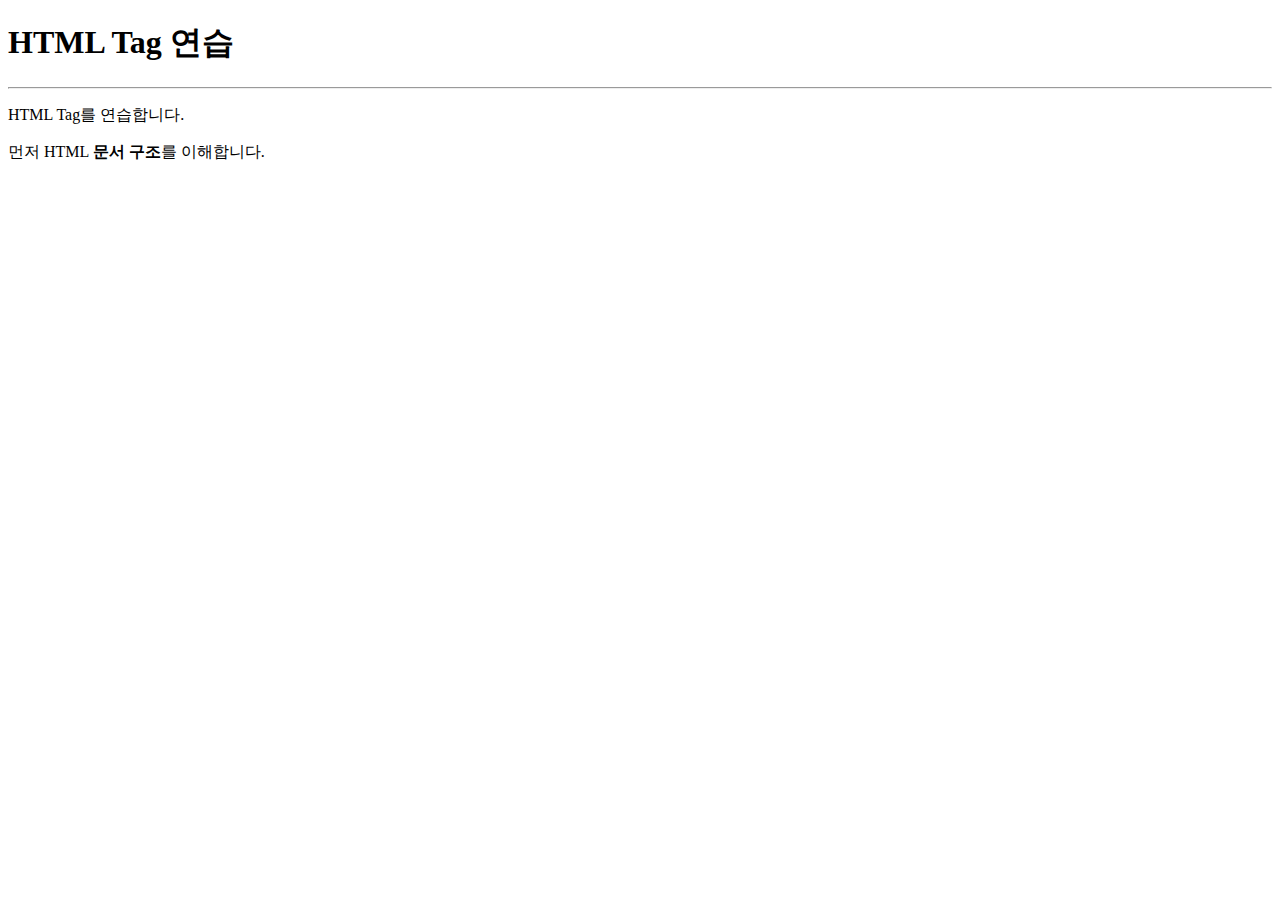
<file: htmlTest.html>
<!-- HTML 문서 시작 -->
<!DOCTYPE html> <!-- HTML 버전: HTML5 -->

<!-- HTML 본문 시작 -->
<html>

<!-- HEAD 영역 -->
    <head>
        <title>HTML Tag Test</title>
        <meta charset="utf-8"/>
    </head>

<!-- BODY 영역 -->
    <body>
        <h1>HTML Tag 연습</h1>
        <hr />
        <p>HTML Tag를
            연습합니다.</p>
        <p>먼저 HTML <strong>문서 구조</strong>를 이해합니다.</p>
    </body>

</html>
</file>
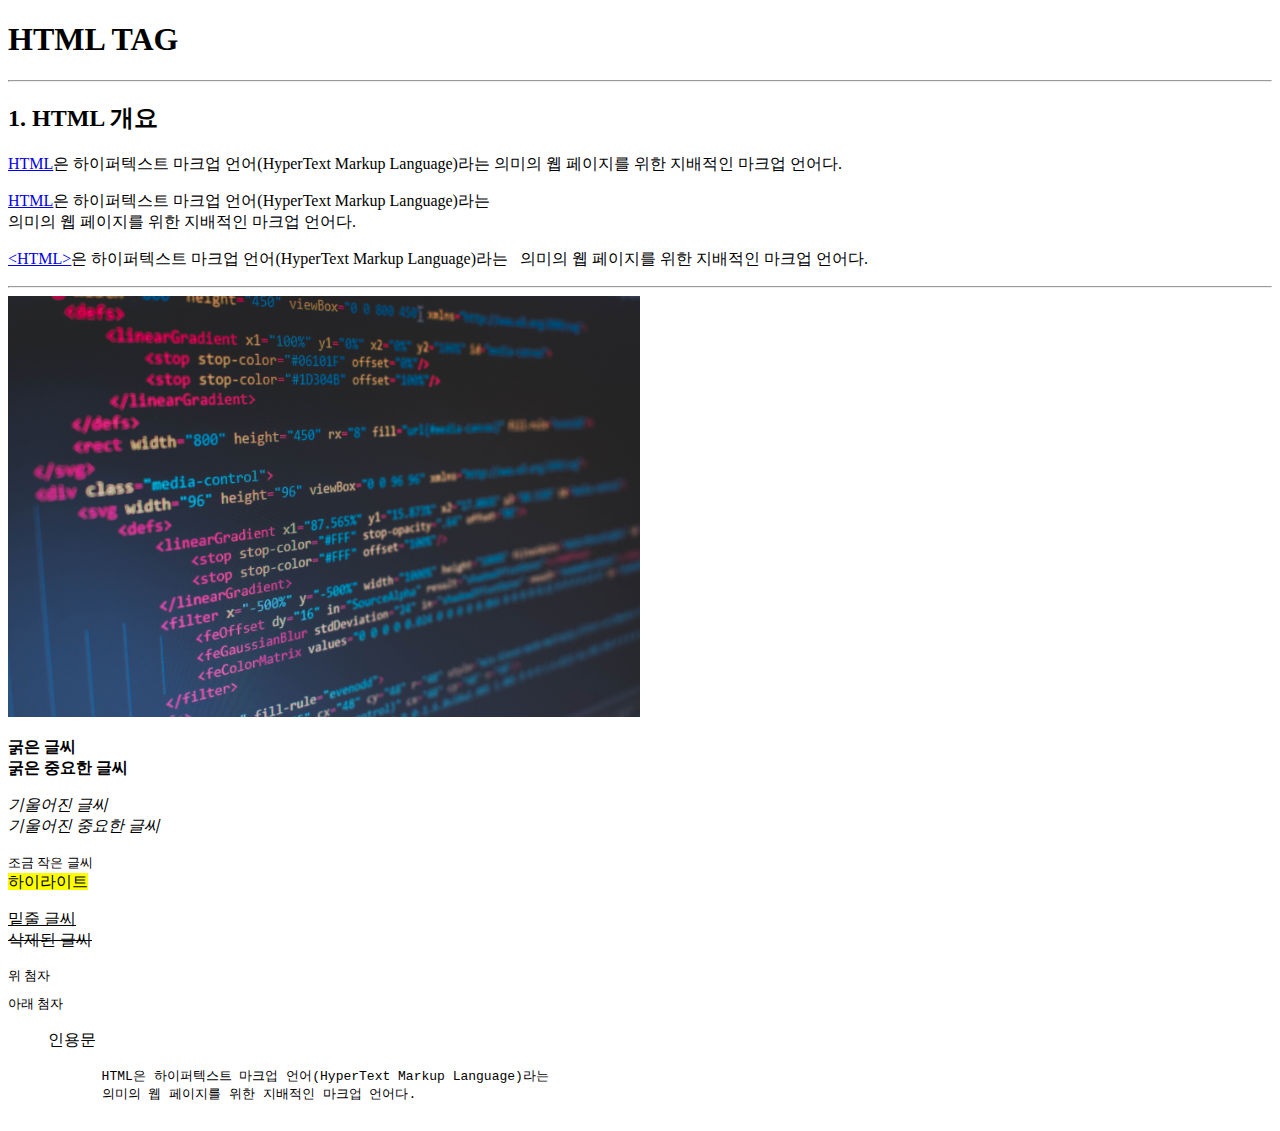
<file: tag.html>
<!DOCTYPE html>
<html>
    <head>
        <title>HTML Tag 연습</title>
        <meta charset="utf-8" />
        <base href="https://fathance.github.io/Web/" /> <!-- 하이퍼링크 베이스 -->
    </head>
    <body>
        <h1>HTML TAG</h1>
        <hr />
        <h2>1. HTML 개요</h2>
        <p><a href="index.html" target="_blank" title="hello, world">HTML</a>은 하이퍼텍스트 마크업 언어(HyperText Markup Language)라는
            의미의 웹 페이지를 위한 지배적인 마크업 언어다.</p>
        <p><a href="htmlTest.html" target="_blank" title="html structure">HTML</a>은 하이퍼텍스트 마크업 언어(HyperText Markup Language)라는<br/>
            의미의 웹 페이지를 위한 지배적인 마크업 언어다.</p>
        <p><a href="#down" target="_blank" title="pre tag">&lt;HTML&gt;</a>은 하이퍼텍스트 마크업 언어(HyperText Markup Language)라는&nbsp;&nbsp;
            의미의 웹 페이지를 위한 지배적인 마크업 언어다.</p>
        <hr/>
        <img src="html5.jpg" width="50%" />

        <p><b>굵은 글씨</b><br/><strong>굵은 중요한 글씨</strong></p>
        <p><i>기울어진 글씨</i><br/><em>기울어진 중요한 글씨</em></p>
        <p><small>조금 작은 글씨</small><br/><mark>하이라이트</mark></p>
        <p><ins>밑줄 글씨</ins><br/><del>삭제된 글씨</del></p>
        <p><sup>위 첨자</sup><br/><sub>아래 첨자</sub></p>
        <blockquote>인용문</blockquote>
        <pre id="down">
            HTML은 하이퍼텍스트 마크업 언어(HyperText Markup Language)라는
            의미의 웹 페이지를 위한 지배적인 마크업 언어다.
        </pre>
    </body>
</html>
</file>
